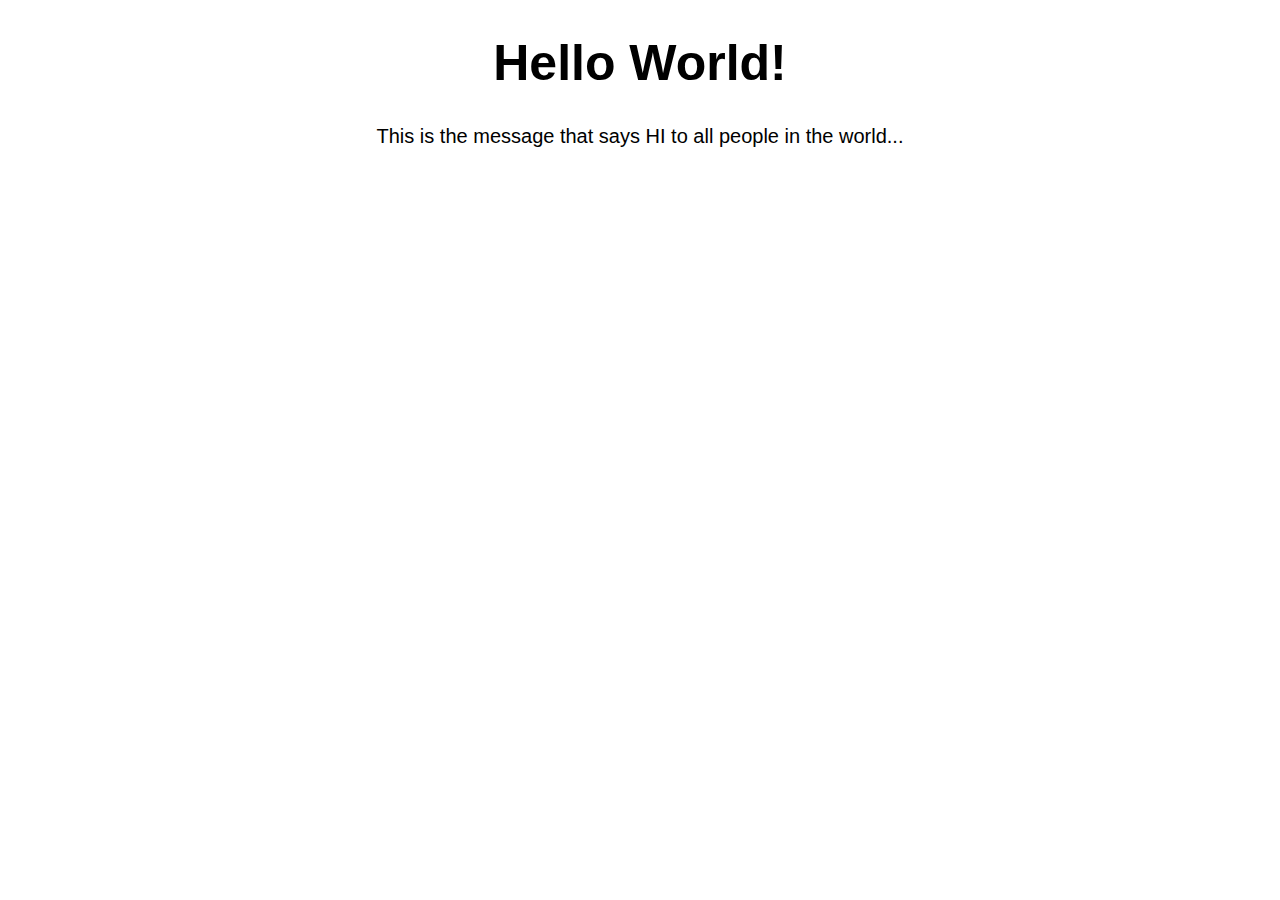
<file: index.html>
<!DOCTYPE html>
<html lang="en">
<head>
    <meta charset="UTF-8">
    <meta name="viewport" content="width=device-width, initial-scale=1.0">
    <meta http-equiv="X-UA-Compatible" content="ie=edge">
    <link rel="stylesheet" href="style.css">
    <title>Document</title>
</head>
<body>
    <h1>Hello World!</h1>
    <p>This is the message that says HI to all people in the world...</p>
</body>
</html>
</file>
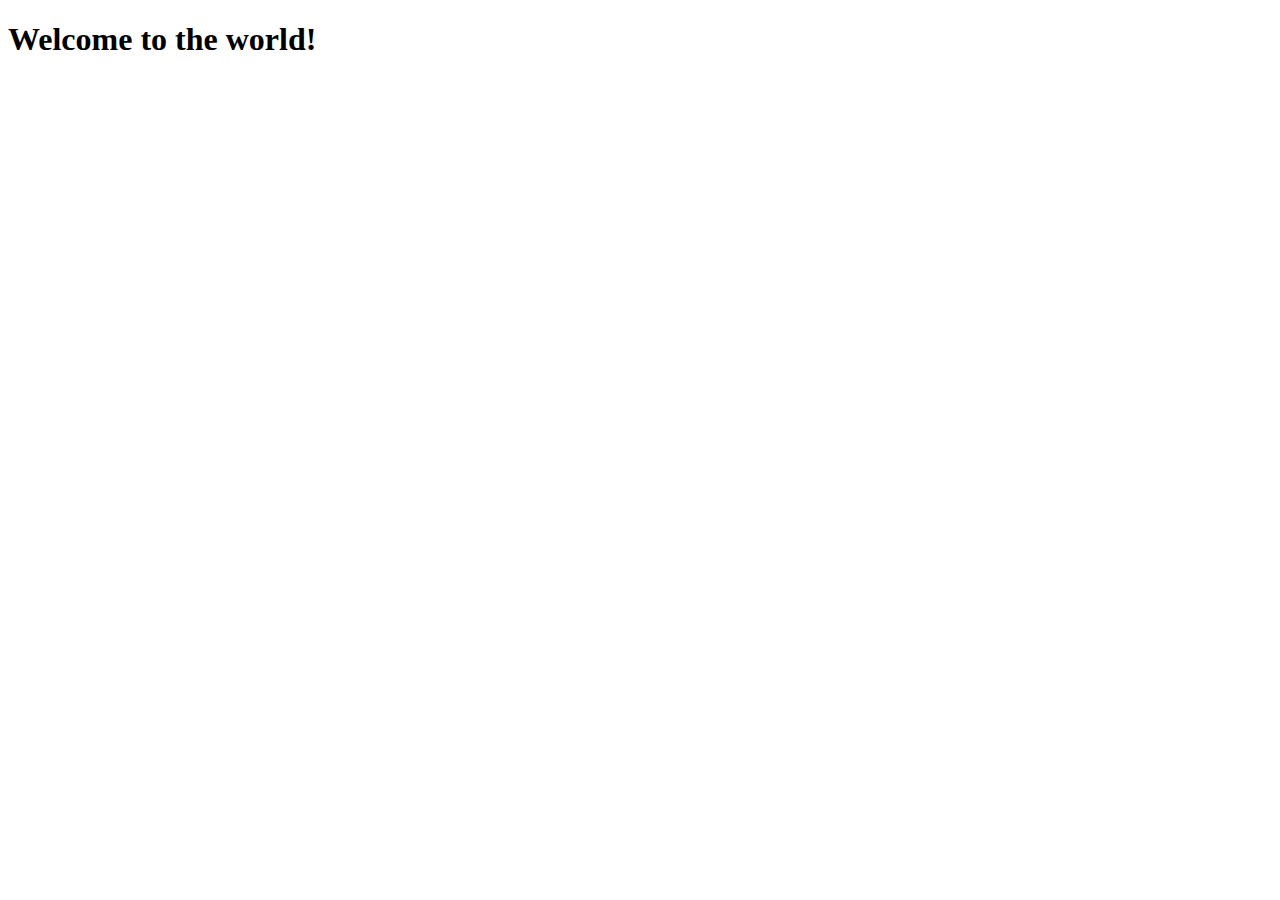
<file: main/index.html>
<!DOCTYPE html>
<html lang="en">
<head>
    <meta charset="UTF-8">
    <meta name="viewport" content="width=device-width, initial-scale=1.0">
    <meta http-equiv="X-UA-Compatible" content="ie=edge">
    <title>Document</title>
</head>
<body>
    <h1>Welcome to the world!</h1>
</body>
</html>
</file>
<file: style.css>
h1 {
  font-family: sans-serif;
  font-size: 50px;
  text-align: center;
}
p {
  font-family: sans-serif;
  font-size: 20px;
  text-align: center;
}
</file>
